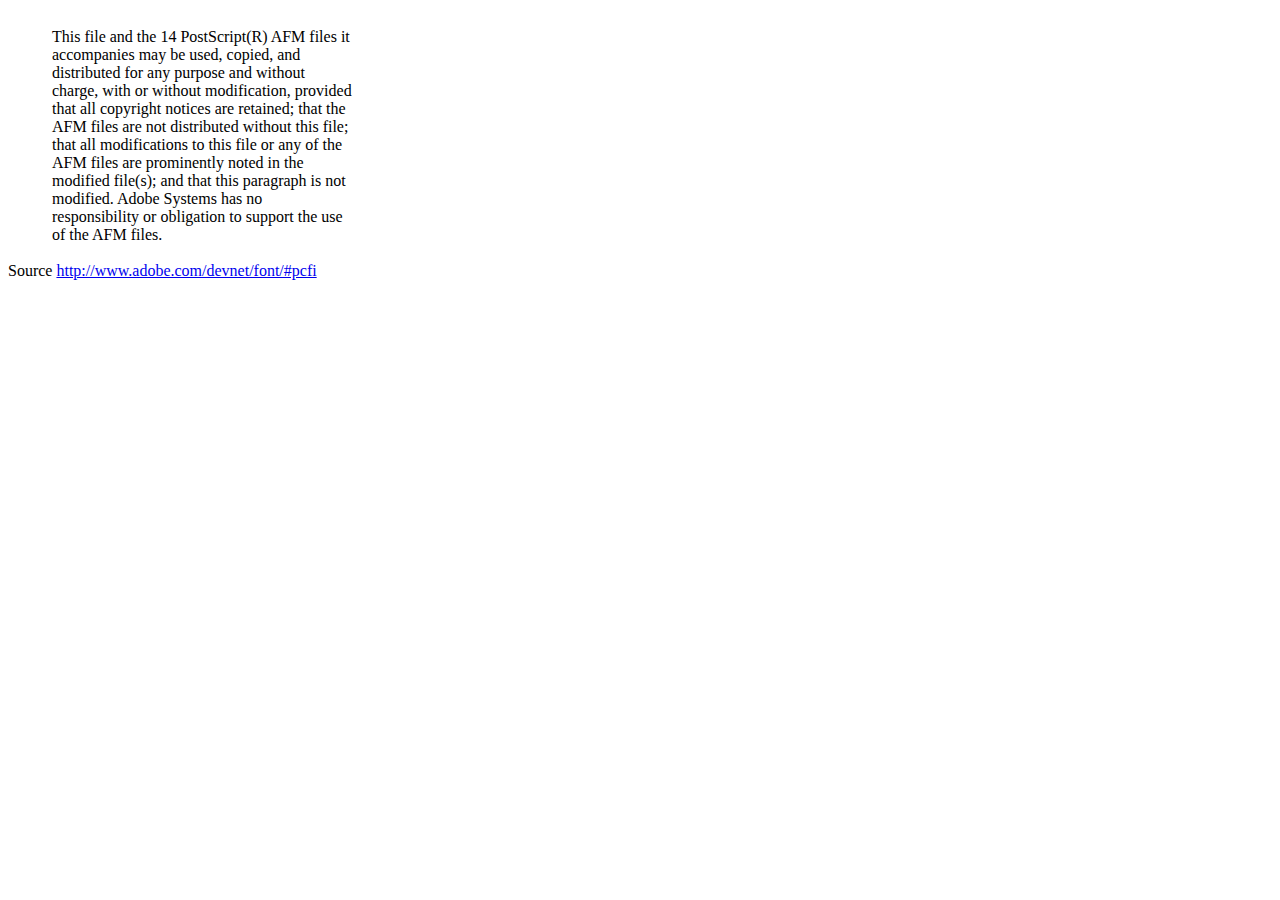
<file: Views/Facturas/dompdf/lib/fonts/mustRead.html>
<html>
	<head>
		<meta http-equiv="content-type" content="text/html;charset=iso-8859-1">
		<meta name="generator" content="Adobe GoLive 4">
		<title>Core 14 AFM Files - ReadMe</title>
	</head>
	<body bgcolor="white">
		<font color="white">or</font>
		<table border="0" cellpadding="0" cellspacing="2">
			<tr>
				<td width="40"></td>
				<td width="300">This file and the 14 PostScript(R) AFM files it accompanies may be used, copied, and distributed for any purpose and without charge, with or without modification, provided that all copyright notices are retained; that the AFM files are not distributed without this file; that all modifications to this file or any of the AFM files are prominently noted in the modified file(s); and that this paragraph is not modified. Adobe Systems has no responsibility or obligation to support the use of the AFM files. <font color="white">Col</font></td>
			</tr>
		</table>
		<p>Source <a href="http://www.adobe.com/devnet/font/#pcfi">http://www.adobe.com/devnet/font/#pcfi</a></p>
</body>
</html>
</file>
